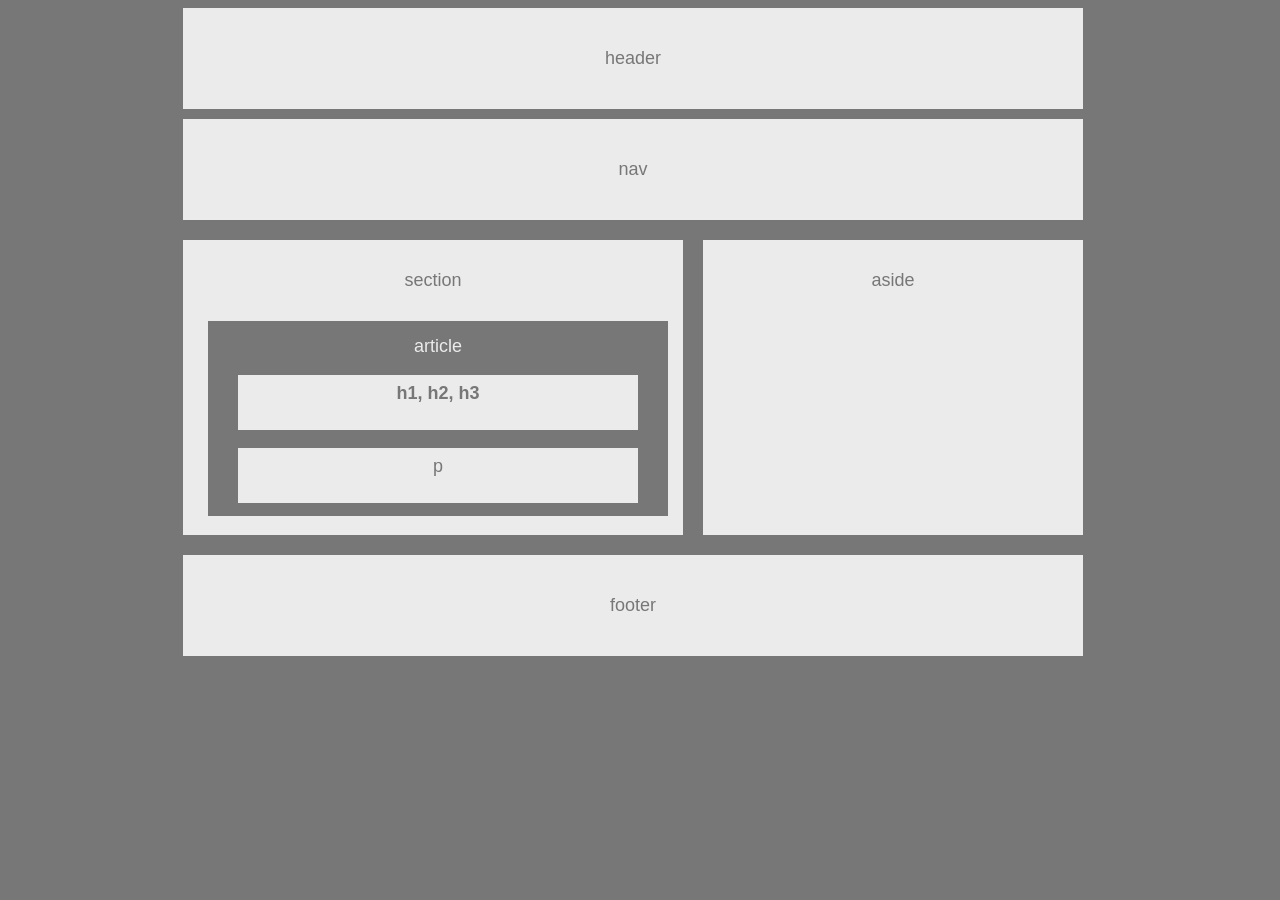
<file: index.html>
<!DOCTYPE html>
<html lang="en">

<head>
  <meta charset="UTF-8">
    <title>Basic HTML/CSS Wireframe</title>
    	<link reL="stylesheet" href="style.css">
  		</link>
</head>

<div>
<body>
	<header>header</header>	
	<nav>nav</nav>
	<section>section
			<article>article
				<div>
					<p><strong>h1, h2, h3</strong></p>
					<p>p</p>
				</div>
			</article>
	</section>
	<aside>aside</aside>
	<div class="clear"></div>
	<footer>footer</footer>
</body>
</div>
</html>
</file>
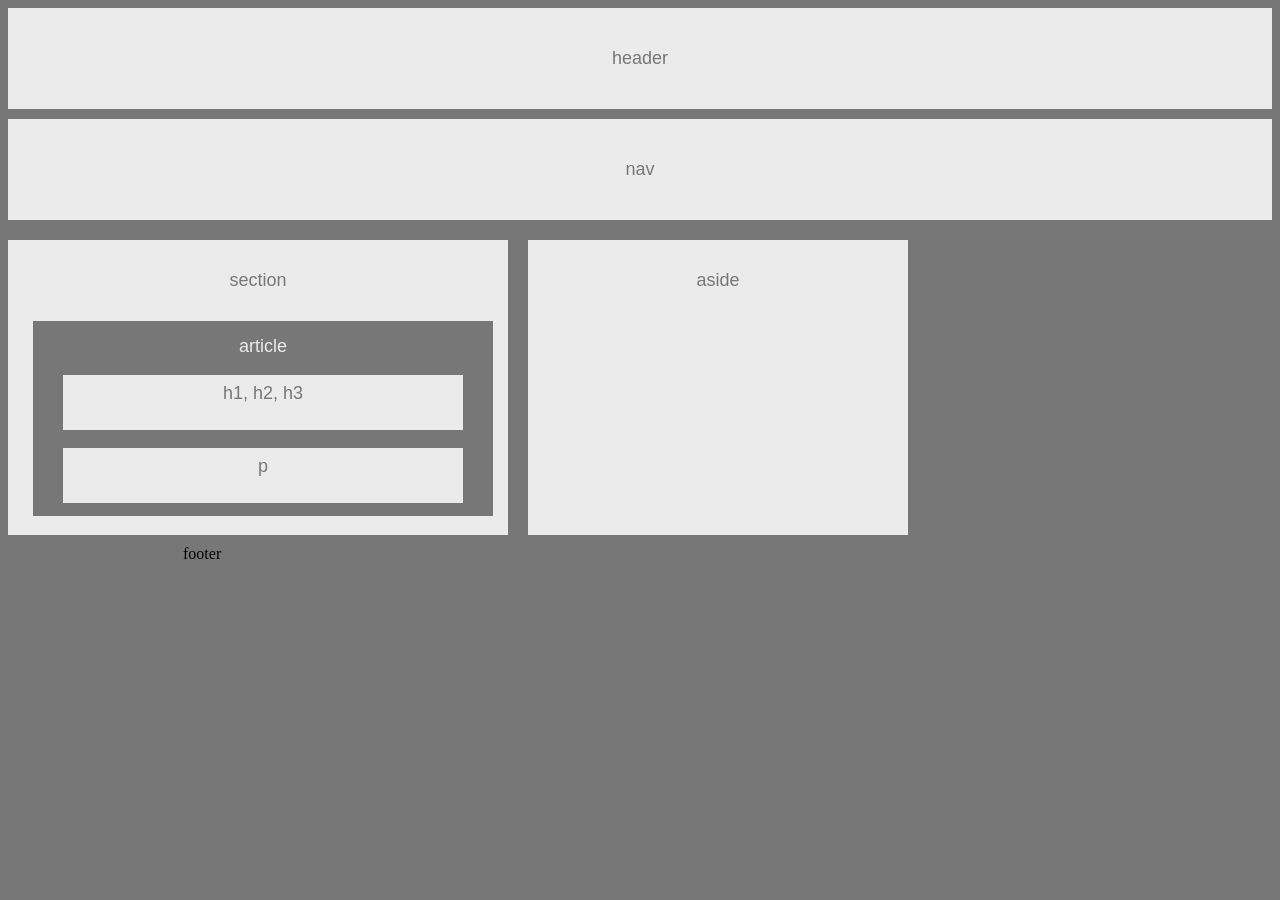
<file: wireframe.html>
<!DOCTYPE html>
<html lang="en">

<head>
  <meta charset="UTF-8">
    <title>First Homework Assignment</title>
    	<link reL="stylesheet" href="style.css">
  		</link>
</head>

<body>
	<header>header</header>	
	<nav>nav</nav>
	<section>section
			<article>article
				<div>
					<p>h1, h2, h3</p>
					<p>p</p>
				</div>
			</article>
	</section>
	<aside>aside</aside>
	<div class="clear">footer</div>
</body>
</html>
</file>
<file: style.css>
body {
	background-color: #777;
}
header {
	background-color: #ebebeb;
	color: #777;
	text-align: center;
	font-family: 'Arial', 'Helvetica Neuel', 'Helvetica', 'sans-serif';
	margin-bottom: 10px;
	font-size: 18px;
	padding: 40px;
}
nav {
	background-color: #ebebeb;
	color: #777;
	padding: 40px;
	text-align: center;
	font-family: 'Arial', 'Helvetica Neuel', 'Helvetica', 'sans-serif';
	margin-bottom: 20px;
	font-size: 18px;
}
section {
	background-color: #ebebeb;
	color: #777;
	text-align: center;
	font-family: 'Arial', 'Helvetica Neuel', 'Helvetica', 'sans-serif';
	font-size: 18px;
	height: 265px;
	width: 500px;
	float: left;
	margin-right: 10px;
	margin-bottom: 10px;
	padding-top: 30px;
}
article {
	background-color: #777;
	color: #ebebeb;
	text-align: center;
	font-family: 'Arial', 'Helvetica Neuel', 'Helvetica', 'sans-serif';
	font-size: 18px;
	height: 180px;
	width: 460px;
	margin-top: 30px;
	margin-left: 25px;
	margin-right: 30px;
	padding-top: 15px;
}
p {
	background-color: #ebebeb;
	color: #777;
	font-family: 'Arial', 'Helvetica Neuel', 'Helvetica', 'sans-serif';
	font-size: 18px;
	height: 47px;
	width: 400px;
	padding-top: 8px;
	margin-left: -145px;
}
aside {
	background-color: #ebebeb;
	color: #777;
	text-align: center;
	font-family: 'Arial', 'Helvetica Neuel', 'Helvetica', 'sans-serif';
	font-size: 18px;
	height: 265px;
	width: 380px;
	float: left;
	margin-left: 10px;
	margin-bottom: 10px;
	padding-top: 30px;
}
.clear {
	clear: both;
	}
footer {
	background-color: #ebebeb;
	color: #777;
	text-align: center;
	font-family: 'Arial', 'Helvetica Neuel', 'Helvetica', 'sans-serif';
	margin-top: 10px;
	font-size: 18px;
	padding: 40px;
}
div {
	width: 900px;
	margin-left: 175px;
}
</file>
